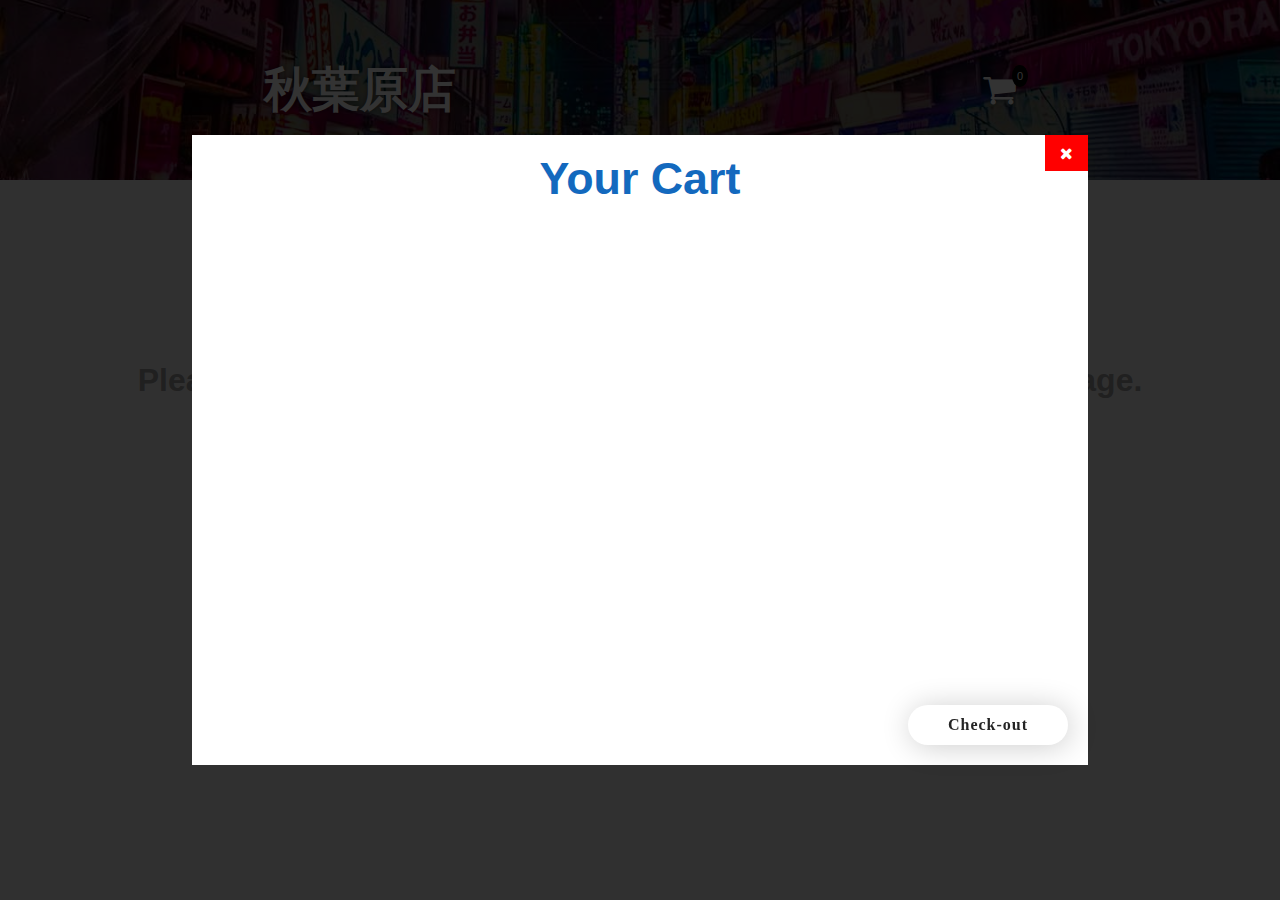
<file: cart.html>
<!DOCTYPE html>
<html>
	<head>
		<!-- Meta -->
		<meta charset="utf-8"/>
		<meta name="viewport" content="width=device-width, initial-scale=1">
		<title>Akihabara-ten - My Cart</title>

		<!-- Icon, CSS, Bootstrap -->
		<link rel="shortcut icon" href="assets/images/logo.png">
		<link rel="stylesheet" href="assets/css/style.css"/>
		<link rel="stylesheet" type="text/css" href="https://stackpath.bootstrapcdn.com/font-awesome/4.7.0/css/font-awesome.min.css"/>

		<!-- Data JS -->
		<script>
			function Delete(e){
				let items = [];
				JSON.parse(localStorage.getItem('items')).map(data=>{
					if(data.id != e.parentElement.parentElement.children[0].textContent){
						items.push(data);
					}
				});
				localStorage.setItem('items',JSON.stringify(items));
				window.location.reload();
			};  
		</script>
	</head>
	<body>
		<div class="main">

			<!-- Header -->
			<header id="header" class="header">

				<!-- Logo -->
				<a href="index.html">秋葉原店</a>

				<!-- Cart Btn -->
				<div class="iconShopping">
					<p>0</p>
					<i class="fa fa-shopping-cart"></i>
				</div>
			</header>

			<!-- Main Text -->
			<div class="notice">
				<h1>Please double-check your orders then proceed to check-out page.</h1>
				<!-- Return Btn -->
				<a href="index.html" class="view2">Return to Home</a>
			</div>

			<!-- Data -->
			<div class="cartBox">
				<div class="cart">
					<i class="fa fa-close"></i>
					<h1>Your Cart</h1>
					<table></table>
					<a href="checkout.html" class="view">Check-out</a>
				</div>
			</div>
		</div>

		<!-- Script -->
		<script src="assets/js/script.js"></script>
	</body>
</html>
</file>
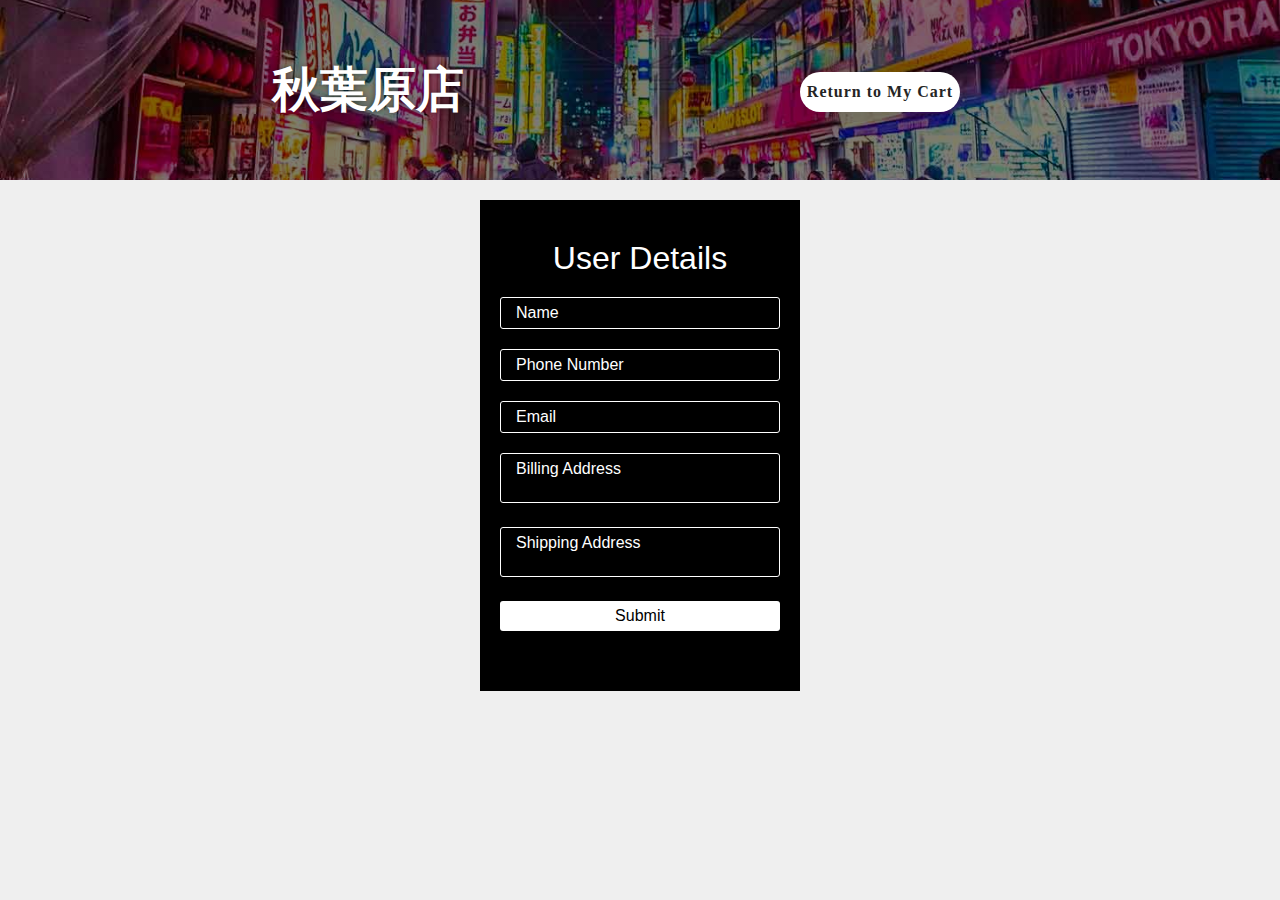
<file: checkout.html>
<!DOCTYPE html>
<html>
    <head>
        <!-- Meta -->
        <meta charset="utf-8"/>
        <meta name="viewport" content="width=device-width, initial-scale=1">
        <title>Akihabara-ten - Order</title>

        <!-- Icon, CSS, Bootstrap -->
        <link rel="shortcut icon" href="assets/images/logo.png">
        <link rel="stylesheet" href="assets/css/style.css"/>
        <link rel="stylesheet" type="text/css" href="https://stackpath.bootstrapcdn.com/font-awesome/4.7.0/css/font-awesome.min.css"/>

        <!-- Data JS -->
        <script>
            function Delete(e){
                let items = [];
                JSON.parse(localStorage.getItem('items')).map(data=>{
                    if(data.id != e.parentElement.parentElement.children[0].textContent){    
                        items.push(data);
                    }
                });
                localStorage.setItem('items',JSON.stringify(items));
                window.location.reload();
            };
        </script>
    </head>
    <body>
        <div class="main">

            <!-- Header -->
            <header id="header" class="header">
                <a href="index.html">秋葉原店</a>
                <div><i></i></div>
                <div class="hide">
                    <div class="iconShopping">
                        <p>0</p>
                        <i class="fa fa-shopping-cart"></i>
                    </div>
                </div>
            </header>
            
            <!-- User Form -->
            <div class="form-wrap">
                <form name="ShoppingList">   
                    <h1 class="shopping">User Details</h1>
                    <input type="text" placeholder="Name" id="name">
                    <input type="number" placeholder="Phone Number" id="phone">
                    <input type="email" placeholder="Email" id="email">
                    <textarea placeholder="Billing Address" id="billing"></textarea>
                    <textarea placeholder="Shipping Address" id="shipping"></textarea>
                    <a href="order.html"><input type="button" value="Submit" onclick="SaveItem()"></a>
                </form>
            </div>

            <!-- Return Btn -->
            <a href="cart.html" class="view3">Return to My Cart</a>
            
            <!-- Data -->
            <div class="cartBox">
                <div class="cart">
                    <i class="fa fa-close"></i>
                    <h1>Your Cart</h1>
                    <table></table>
                </div>
            </div>
        </div>

        <!-- Script -->
        <script src="assets/js/script.js"></script>
    </body>
</html>
</file>
<file: assets/css/style.css>
/* All html */
*{
	margin:0;
	padding: 0;
	box-sizing: border-box;
	font-family: sans-serif;
}
.main{
	position: relative;
	height: 100vh;
	width: 100%;
}
.main header{
	position: relative;
	height: 20vh;
	width: 100%;
	display: flex;
	align-items: center;
	justify-content: space-around;
	background: linear-gradient(rgba(0, 0, 0, 0.5),rgba(0, 0, 0, 0.5)),url('../images/aki_bg.png');
	background-size: cover;
	background-position: center center;
	font-size: 1.5rem;
	color: #fff;
	text-shadow: 0px 0px 5px rgba(0, 0, 0, 0.5);
}
.main header .iconShopping{
	cursor: pointer;
	z-index: 1;
	position: relative;
	font-size: 2.2rem;
}
.main header .iconShopping p{
	position: absolute;
	top: -5px;
	right: -12px;
	font-size: 0.69rem;
	background-color: #000;
	padding: 5px 5px;
	border-radius: 50%;
}
table{
	width: 90%;	
	text-align: left;
}
body{
	margin:0px;
	padding: 0px;
	background-color: rgba(128, 128, 128, 0.13);
}
a{
	text-decoration:none;
}



/* Index.hmtl */
.title{
	padding-left: 20px;
	padding-top: 20px;
	position: relative;
	background-color: #FFFFFF;
	height: 35px;
}
.title2{
	padding-left: 20px;
	padding-top: 20px;
	position: relative;
	background-color: #000000;
	color: #FFFFFF;
	height: 35px;
}

.main .itemsBox .item{
	position: relative;
	height: 450px;
	width: 100%;
	overflow: hidden;
	padding: 10px 25px;
	box-shadow: 0px 0px 2px rgba(0, 0, 0, 0.5);
	background-color: #fff;
}
.main .itemsBox .item .img{
	position: relative;
	width: 100%;
	height: 60%;
	object-fit: contain;
	margin-top: 30px;
}
.main .itemsBox .box .slide-img .overlay h1{
	color: #FFFFFF;
}
.main .itemsBox .box .slide-img .overlay p{
	position: relative;
	width: 100%;
	text-align: right;
	font-size: 1.2rem;
	font-weight: lighter;
	padding: 10px 0;
	color: #ffffff;
}
.main .header a{
	color: #FFFFFF;
	text-decoration: none;
	display: block;
	font-size: 2em;
	margin-top: 0.67em;
	margin-bottom: 0.67em;
	margin-left: 0;
	margin-right: 0;
	font-weight: bold;
}
.main .itemsBox .box .slide-img .overlay2 h1{
	color: #FFFFFF;
}
.main .itemsBox .box .slide-img .overlay2 p{
	position: relative;
	width: 100%;
	text-align: right;
	font-size: 1.2rem;
	font-weight: lighter;
	padding: 10px 0;
	color: #ffffff;
}



/* Index & Cart html */
.cartBox{
	position: fixed;
	top: 0;
	left: 0;
	height: 100%;
	width: 100%;
	display: flex;
	align-items: center;
	justify-content: center;
	background: rgba(0, 0, 0, 0.8);
	z-index: 99999;
	transition: 0.3s linear;
	transform: scale(0);
}
.cartBox.active{
	transform: scale(1);
}
.cartBox .cart{
	position: relative;
	height: 80%;
	width: 100%;
	background: #fff;
	display: flex;
	flex-direction: column;
	align-items: center;
}
.cartBox .cart i{
	position: absolute;
	right: 0;
	top: 0;
	background:#f00;
	padding:10px 15px;
	color: #fff;
	cursor: pointer;
}
.cartBox .cart i:hover{
	background: #ff0000a5;
}
.cartBox .cart h1{
	position: relative;
	margin-top: 2%;
	margin-bottom: 2%;
	font-size: 2.8rem;
	color: #1369be;
}



/* Index html */
.box{
	width:300px;
	box-shadow: 2px 2px 30px rgba(0,0,0,0.2);
	border-radius: 10px;
	overflow: hidden;
	margin: 25px;
}
.slide-img{
	height: 450px;
	position:relative;
}
.slide-img .img{
	width:100%;
	height: 100%;
	object-fit: cover;
	box-sizing: border-box;
}
.detail-box{
	width: 100%;
	display: flex;
	justify-content: space-between;
	align-items: center;
	padding: 10px 20px;
	box-sizing: border-box;
	font-family: calibri;
}
.type{
	display: flex;
	flex-direction: column;
	margin: 10px;
}
.type a{
	color:#222222;
	margin: 5px 0px;
	font-weight: 700;
	letter-spacing: 0.5px;
	padding-right: 8px;
}
.type span{
	color:rgba(255, 255, 255, 1);
}
.price{
	color: #333333;
	font-weight: 600;
	font-size: 1.1rem;
	font-family: poppins;
	letter-spacing: 0.5px;
}
.overlay{
	position: absolute;
	left: 50%;
	top: 50%;
	transform: translate(-50%,-50%);
	width:100%;
	height: 100%;
	background-color: rgba(92,95,236,0.6);
	display: flex;
	justify-content: center;
	align-items: center;
}
.overlay2{
	position: absolute;
	left: 50%;
	top: 50%;
	transform: translate(-50%,-50%);
	width:100%;
	height: 100%;
	background-color: rgba(253, 52, 52, 0.507);
	display: flex;
	justify-content: center;
	align-items: center;
}
.attToCart{
	text-align: center;
	width:160px;
	height: 40px;
	display: flex;
	justify-content: center;
	align-items: center;
	background-color: #FFFFFF;
	color:#252525;
	font-weight: 700;
	letter-spacing: 1px;
	font-family: calibri;
	border-radius: 20px;
	box-shadow: 2px 2px 30px rgba(0,0,0,0.2);
}
.attToCart:hover{
	color:#FFFFFF;
	background-color: #f15fa3;
	transition: all ease 0.3s;
}
.view{
	text-align: center;
	position: absolute;
	right: 0;
	bottom: 0;
	margin-bottom: 20px;
	margin-right: 20px;
	width:160px;
	height: 40px;
	display: flex;
	justify-content: center;
	align-items: center;
	background-color: #FFFFFF;
	color:#252525;
	font-weight: 700;
	letter-spacing: 1px;
	font-family: calibri;
	border-radius: 20px;
	box-shadow: 2px 2px 30px rgba(0,0,0,0.2);
}
.view:hover{
	color:#FFFFFF;
	background-color: #5f9ef1;
	transition: all ease 0.3s;
}
.view2{
	text-align: center;
	position: absolute;
	left: 50%;
	transform: translateX(-50%);
	top: 55%;
	width:160px;
	height: 40px;
	display: flex;
	justify-content: center;
	align-items: center;
	background-color: #FFFFFF;
	color:#252525;
	font-weight: 700;
	letter-spacing: 1px;
	font-family: calibri;
	border-radius: 20px;
	box-shadow: 2px 2px 30px rgba(0,0,0,0.2);
}
.view2:hover{
	color:#FFFFFF;
	background-color: #5f9ef1;
	transition: all ease 0.3s;
}
.view3{
	text-align: center;
	position: absolute;
	right: 25%;
	top: 8%;
	width:160px;
	height: 40px;
	display: flex;
	justify-content: center;
	align-items: center;
	background-color: #FFFFFF;
	color:#252525;
	font-weight: 700;
	letter-spacing: 1px;
	font-family: calibri;
	border-radius: 20px;
	box-shadow: 2px 2px 30px rgba(0,0,0,0.2);
}
.view3:hover{
	color:#FFFFFF;
	background-color: #f15f5f;
	transition: all ease 0.3s;
}
.overlay{
	visibility: hidden;
}
.slide-img:hover .overlay{
	visibility: visible;
	animation:fade 0.5s;
}
.overlay2{
	visibility: hidden;
}
.slide-img:hover .overlay2{
	visibility: visible;
	animation:fade 0.5s;
}



/* Cart html */
.notice{
	position: relative;
	color: rgba(109, 104, 104, 0.616);
	text-align: center;
	line-height: 400px;
}



/* Checkout html */
.form-wrap{
	position: relative;
	width: 320px; background: #000;
	padding: 40px 20px; box-sizing: border-box; 
	margin-top: 20px;
	left: 50%;
	transform: translateX(-50%);
}
.shopping{
	text-align: center; 
	color: #fff; 
	font-weight: normal; 
	margin-bottom: 20px;
}
input{
	width: 100%; 
	background: none; 
	border: 1px solid #fff; 
	border-radius: 3px; 
	padding: 6px 15px; 
	box-sizing: border-box; 
	margin-bottom: 20px; 
	font-size: 16px; 
	color: #fff;
	word-break: break-word;
}
input[type="button"]{ 
	background: #FFFFFF; 
	border: 0; 
	cursor: pointer; 
	color: #000;
}
input[type="button"]:hover{ 
	background: #5f9ef1;
	color: #FFFFFF;
	transition: .6s;}
::placeholder{
	color: #fff;
}
textarea{
	width: 100%; 
	background: none; 
	border: 1px solid #fff; 
	border-radius: 3px; 
	padding: 6px 15px; 
	box-sizing: border-box; 
	margin-bottom: 20px; 
	font-size: 16px; 
	color: #fff;
	resize: none;
}
input::-webkit-outer-spin-button,
input::-webkit-inner-spin-button {
	-webkit-appearance: none;
	margin: 0px;
}



/* Order html */
.receipt {
	width: 360px;
	height: auto;
	background-color: white;
	border-radius: 30px;
	position: relative;
	left: 50%;
	transform: translateX(-50%);
	margin-top: 20px;
	box-shadow: 14px 14px 22px -18px;
	padding: 20px
}
.name {
	text-transform: uppercase;
	text-align: center;
	color: #6c8b8e;
	letter-spacing: 10px;
	font-size: 1.8em;
	margin-top: 10px
}
.greeting {
	font-size: 21px;
	text-transform: capitalize;
	text-align: center;
	color: #6f8d90;
	margin: 35px 0;
	letter-spacing: 1.2px
}
.order p {
	font-size: 13px;
	color: #aaa;
	padding-left: 10px;
	letter-spacing: .7px;
	overflow-wrap: break-word;
}
hr {
	border: .7px solid #ddd;
	margin: 15px 0;
}
.details {
	padding-left: 10px;
	margin-bottom: 5px;
	overflow: hidden
}
.details h3 {
	font-weight: 400;
	color: #6c8b8e;
	font-size: 1.5em;
	margin-bottom: 5px
}
.product{
	text-align: center;
}
.product .klee {
	border-radius: 50%;
	width: 120px;
	display: inline-block;
}
.product .info {
	float: left;
	margin-left: 15px
}
.product .info h4 {
	color: #6f8d90;
	font-weight: 400;
	text-transform: uppercase;
	margin-top: 10px
}
.product .info p {
	font-size: 12px;
	color: #aaa;
}
.details > p {
	color: #6f8d90;
	margin-top: 25px;
	font-size: 15px
}
.totalprice p {
	padding-left: 10px
}
.totalprice .sub,
.totalprice .del {
	font-size: 13px;
	color: #aaa
}
.totalprice span {
	float: right;
	margin-right: 17px
}
.totalprice .tot {
	color: #6f8d90;
	font-size: 15px
}
footer {
	font-size: 10px;
	text-align: center;
	margin-top: 5px;
	color: #aaa
}


/* Checkout & Order html */
.hide{
	display: none;
}


@media (min-width:1200px){
	/* For desktop: */
		.main .itemsBox{
			position: relative;
			width: 70%;
			margin:0 auto;
			display: grid;
			overflow: hidden;
			grid-template-columns: 33.33% 33.33% 33.33%;
			grid-gap: 10px;
			padding: 20px 25px;
		}
	
		.cartBox .cart{
			position: relative;
			height: 70%;
			width: 70%;
			background: #fff;
			display: flex;
			flex-direction: column;
			align-items: center;
		}
	}
</file>
